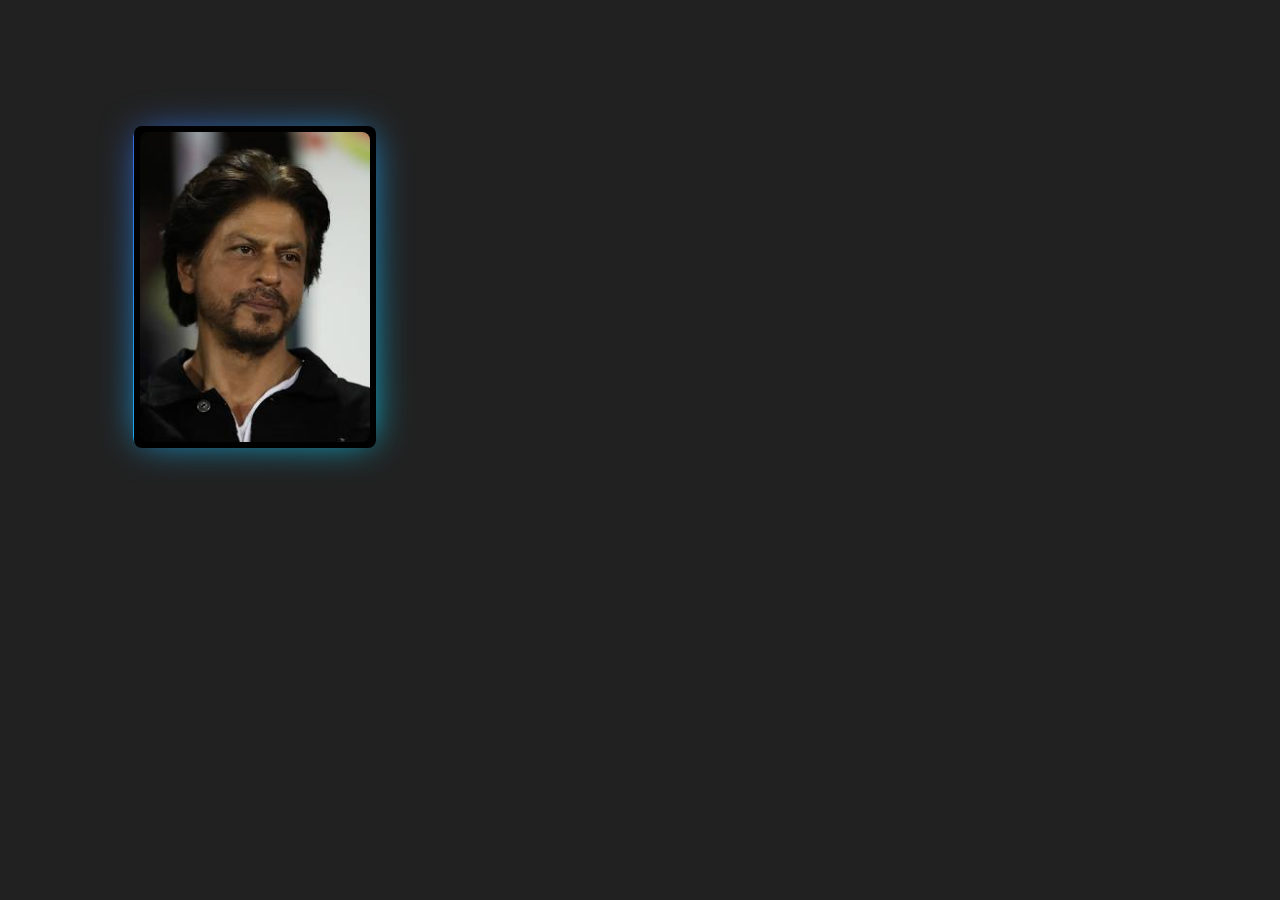
<file: card.html>
<!DOCTYPE html>
<html lang="en">
<head>
    <meta charset="UTF-8">
    <meta name="viewport" content="width=device-width, initial-scale=1.0">
    <title>Document</title>
    <link rel="stylesheet" href="card.css">
</head>
<body style="background-color: #212121;">
    <div class="card">
        <img src="shah.jpg" alt="" class="photo">
        <div class="content">
            <p class="title">Some Fomous<br><span>Creative Designer</span></p>
          </div>
      </div>
</body>
</html>
</file>
<file: card.css>
.card .content {
    position: absolute;
    z-index: 3;
    bottom: 0;
    display: flex;
    flex-direction: column;
    align-items: center;
    transform: scale(0);
    transition: 0.5s;
    margin-left: 0%;
  }
   .card:hover .content {
    transform: scale(1);
    bottom: 25px;
  }
   .content .title {
    position: relative;
    color: #fff;
    font-weight: 500;
    line-height: 1em;
    font-size: 1em;
    letter-spacing: 0.1em;
    text-transform: uppercase;
    text-align: center;
  }
   .content .title span {
    font-weight: 300;
    font-size: 0.70em;
  }
   .card {
    position: relative;
    width: 230px;
    height: 310px;
    background-color: #000;
    display: flex;
    flex-direction: column;
    justify-content: end;
    padding: 6px;
    gap: 12px;
    border-radius: 8px;
    cursor: pointer;
    margin-left: 10%;
    margin-top: 10%;
  }
  .card img {
    width: 100%; 
    height: 100%; 
    object-fit: cover; 
    border-radius: 8px; 
}
  .card::before {
    content: '';
    position: absolute;
    inset: 0;
    left: -5px;
    margin: auto;
    width: 240px;
    height: 320px;
    border-radius: 10px;
    /* background: linear-gradient(-45deg, #e81cff 0%, #40c9ff 100% ); */
    background: linear-gradient(-45deg, #06DBFE 0%, #3469DD 100% );
    z-index: -10;
    pointer-events: none;
    transition: all 0.6s cubic-bezier(0.175, 0.885, 0.32, 1.275);
  }
  
  .card::after {
    content: "";
    z-index: -1;
    position: absolute;
    inset: 0;
    background: linear-gradient(-45deg, #06DBFE 0%, #3469DD 100% );
    transform: translate3d(0, 0, 0) scale(0.95);
    filter: blur(20px);
  }
  
  .heading {
    font-size: 20px;
    text-transform: capitalize;
    font-weight: 700;
  }
  
  .card p:not(.heading) {
    font-size: 14px;
  }
  
  .card p:last-child {
    color: white;
    font-weight: bolder;
  }

  .card:hover::after {
    filter: blur(30px);
  }
  
  .card:hover::before {
    transform: rotate(-90deg) scaleX(1.34) scaleY(0.77);
  }



  .description {
    /* box-shadow: 0px 0px 10px 5px #00000088; */
    width: 95%;
    padding: 15px;
    margin-bottom: -10%;
    background-color: #00000099;
    backdrop-filter: blur(5px);
    /* border-radius: 5px; */
  }
  
  /* fas fa icon */
  /* .sci li {
    list-style: none;
  }
  
  .sci li .fa-brands {
    width: 14px;
  }
  
  .sci li .fa-facebook {
    width: 10px;
  }
  
  .sci li a {
    position: relative;
    text-decoration: none;
    color: rgba(255, 255, 255, 0.5);
    background: rgba(0, 0, 0, 0.2);
    fill: currentColor;
    width: 30px;
    height: 30px;
    display: flex;
    justify-content: center;
    align-items: center;
    border-radius: 4px;
    transition: 0.5s;
  }
  
  .sci li a:hover {
    fill: currentColor;
    color: rgba(255, 255, 255, 1);
  }

  .content .sci {
    position: relative;
    display: flex;
    justify-content: center;
    align-items: center;
    gap: 8px;
    margin-top: 5px;
  } */
</file>
